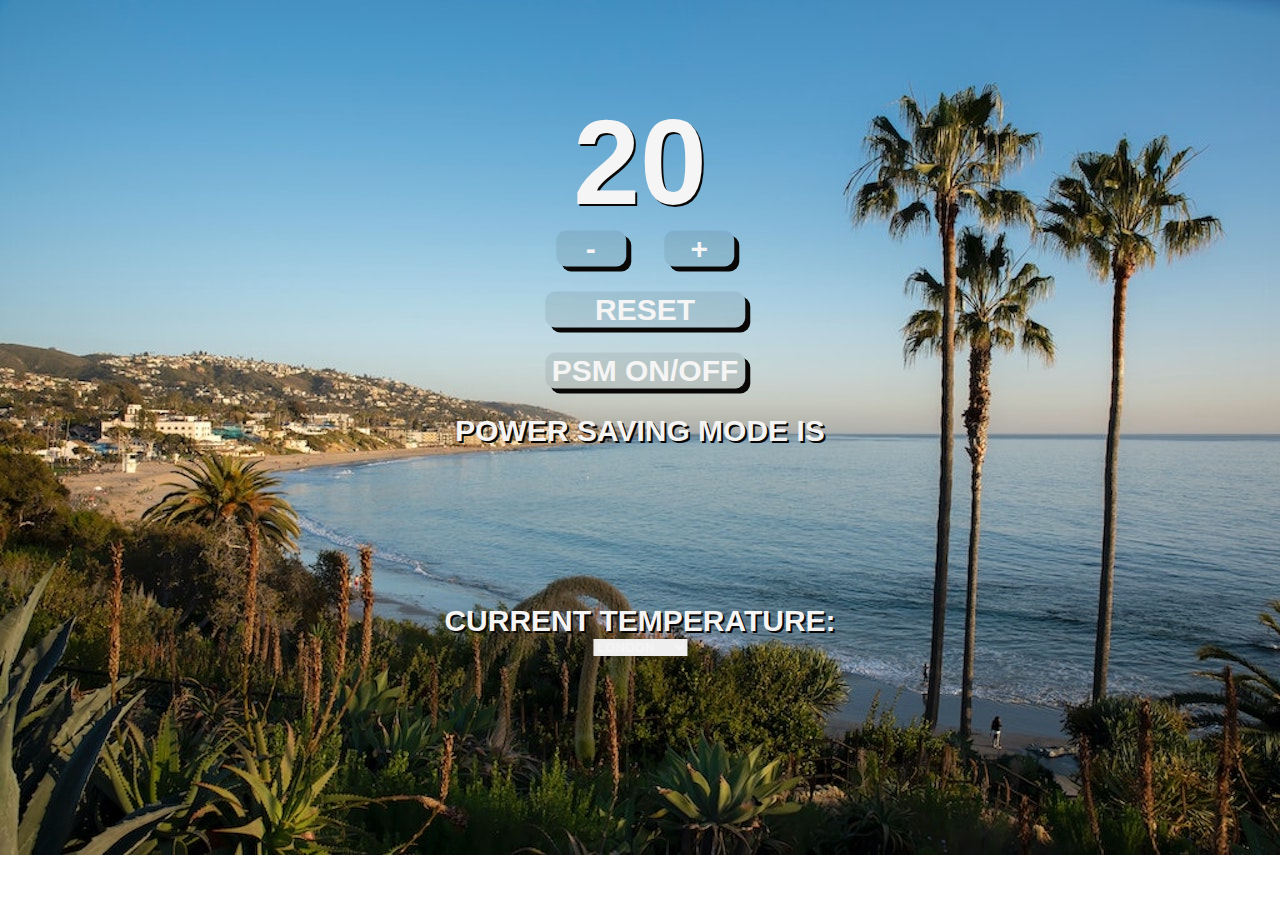
<file: index.html>
<!DOCTYPE html>
<html>
  <head>
    <title>Thermostat</title>
    <link rel="stylesheet" href="css/styles.css"
  </head>
  <body>
    <div class="container">
    <section>
      <h1 id="temperature"></h1>
      <p>
        <button id="temperature-down">-</button>
        <button id="temperature-up">+</button><br>
        <button id ="temperature-reset">reset</button><br>
        <button id="togglePowerSave">PSM on/off</button><br>
            power saving mode is <span id="powerSave"></span>
      </p>
    </section>
    <section id="city-temperature">
  <p>Current temperature: <span id="current-temperature"></span></p>
  <select id="current-city">
  <option value="london">London</option>
  <option value="newyork">New York</option>
  <option value="paris">Paris</option>
  <option value="tokyo">Tokyo</option>
</select>
</section>

</section>
    <script src="jquery-3.0.0.js"></script>
    <script>
      $(document).ready(function(){
        var thermostat = new Thermostat();
        $('#temperature').text(thermostat.temperature);

        $('#temperature-up').on('click', function(){
          thermostat.up();
          updateTemperature();
          changeBackgroundImage();
      })
      $('#temperature-down').on('click', function(){
        thermostat.down();
        updateTemperature();
        changeBackgroundImage();
      })
      $('#temperature-reset').on('click', function() {
        thermostat.reset();
        updateTemperature();
        changeBackgroundImage();

      })
      $('#togglePowerSave').on('click', function() {
        thermostat.togglePowerSave();
        thermostat.powerSavingMode == true ?
        $('#powerSave').text('on') :
        $('#powerSave').text('off')
        updateTemperature();
        changeBackgroundImage();
      })
      function updateTemperature() {
        $('#temperature').text(thermostat.temperature);
        $('#temperature').attr('class', thermostat.energyUsage());
      }
      function changeBackgroundImage() {
      if (thermostat.temperature < 18) {
         $("body").css("background-image", "url('css/img/winter_scene.jpg')");
      } else {
        $("body").css('background-image', " url('css/img/jazzy_scene.jpg')");
      }
     }
     $.get('http://api.openweathermap.org/data/2.5/weather?q=London&appid=a3d9eb01d4de82b9b8d0849ef604dbed&units=metric', function(data) {
  $('#current-temperature').text(data.main.temp);
  $('#current-city').change(function() {
  var city = $('#current-city').val();
  $.get('http://api.openweathermap.org/data/2.5/weather?q=' + city + '&appid=a3d9eb01d4de82b9b8d0849ef604dbed&units=metric', function(data) {
    $('#current-temperature').text(data.main.temp)
  })
})
})
     })
      </script>
      <script src='src/thermostat.js'></script>
      </div>
  </body>
</html>
</file>
<file: css/styles.css>
* {
  font-family: Helvetica;
  color: whitesmoke;
  font-weight: bold;
  text-transform: uppercase;
  border: 0px;
  margin: 0px;
}

#city-temperature {
  position: absolute;
  top: 70%;
  left: 50%;
  transform: translate(-50%, -50%);
  text-align: center center;
  text-align: center;
  margin-top: auto;
  margin-left: auto;
}

#current-city {
  font-family: Helvetica;
  color: whitesmoke;
  font-weight: bold;
  text-transform: uppercase;
  border: 50px;
  margin: 0px;
}

img {
  width: 100%;
  height: auto;
}

body {
  background-image: url("img/jazzy_scene.jpg");
  background-repeat: no-repeat;
  background-size: cover;
}

h1 {
  text-align: center;
  color: whitesmoke;
  font-size: 120px;
  margin-right: auto;
  margin-top: 50;
  text-shadow: 2px 2px  #080705;
}


section {
  position: absolute;
  top: 30%;
  left: 50%;
  transform: translate(-50%, -50%);
  text-align: center center;
  text-align: center;
  margin-top: auto;
  margin-left: auto;
}

p {
  font-size: 30px;
    text-shadow: 2px 2px  #080705;
}

#powerSave {
  font-size: 30px;
  text-shadow: 2px 2px  #080705;
}
button {
  font-weight: 900;
  background-color: #00000012;
  border-radius: 10px;
  font-size: 30px;
}

#temperature-down, #temperature-up {
  width: 70px;
  margin-left: 20px;
  margin-right: 10px;
  font-size: 30px;
  box-shadow: 5px 5px #080705;
  margin-bottom: 25px;
}

#temperature-reset, #togglePowerSave {
  position: relative;
  top: 10%;
  left: 40%
  padding: 10px;
  width: 200px;
  margin-left: 20px;
  margin-right: 10px;
  font-size: 30px;
  box-shadow: 5px 5px #080705;
  margin-bottom: 25px;
}



.low-usage {
  color: rgb(236, 249, 223);
}

.medium-usage {
  color: white;
}

.high-usage {
  color: rgb(255, 175, 173);

}
</file>
